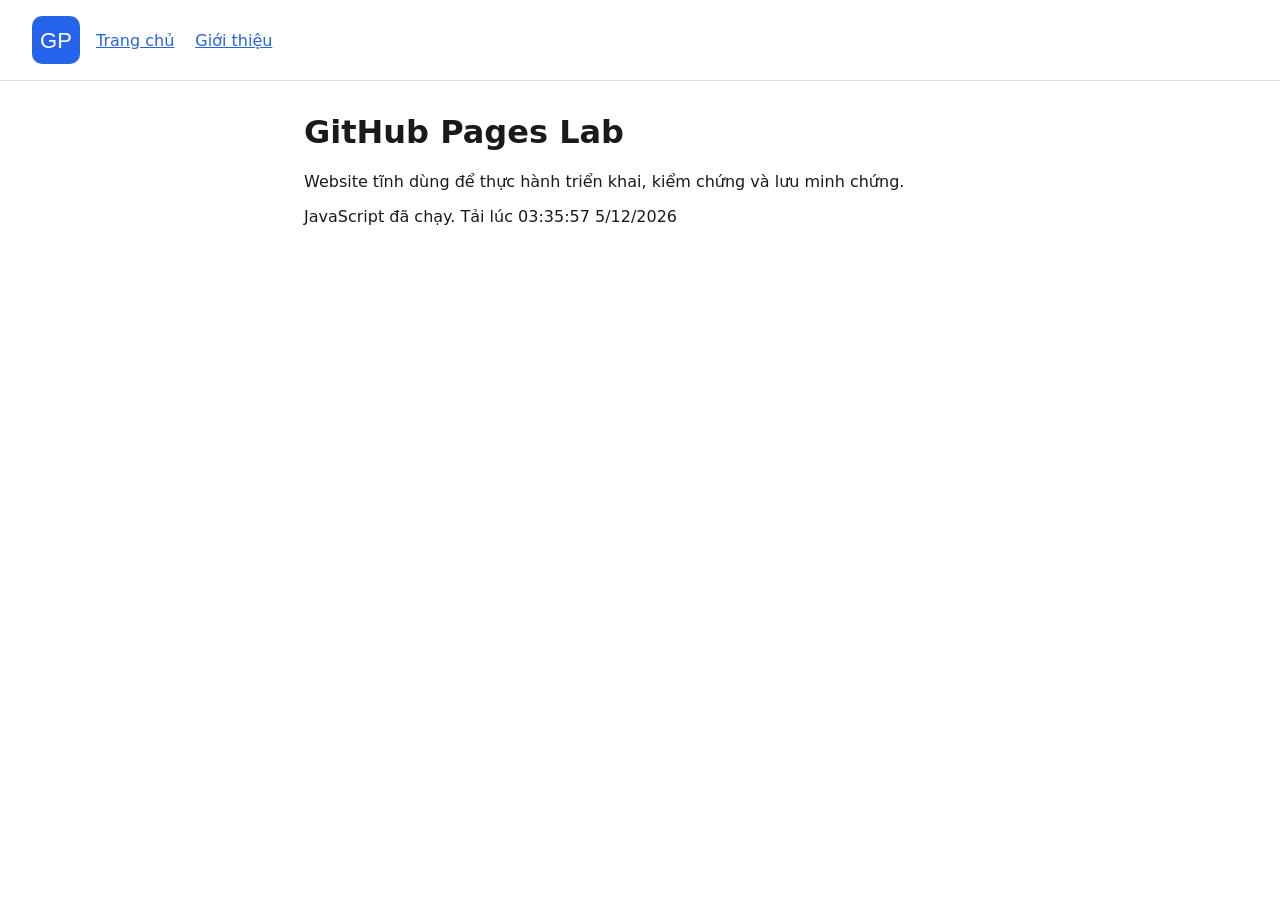
<file: site/index.html>
<!doctype html>
<html lang="vi">
<head>
  <meta charset="utf-8">
  <meta name="viewport" content="width=device-width, initial-scale=1">
  <title>GitHub Pages Lab | GitHub Pages Lab</title>
  <link rel="icon" href="assets/img/favicon.svg" type="image/svg+xml">
  <link rel="stylesheet" href="assets/css/style.css">
</head>
<body>
  <header>
    <img src="assets/img/logo.svg" alt="Logo" width="48" height="48">
    <nav><a href="index.html">Trang chủ</a> <a href="about.html">Giới thiệu</a></nav>
  </header>
  <main>
    <h1>GitHub Pages Lab</h1>
    <p>Website tĩnh dùng để thực hành triển khai, kiểm chứng và lưu minh chứng.</p>
    <p id="status">JavaScript chưa chạy.</p>
  </main>
  <script src="assets/js/main.js"></script>
</body>
</html>
</file>
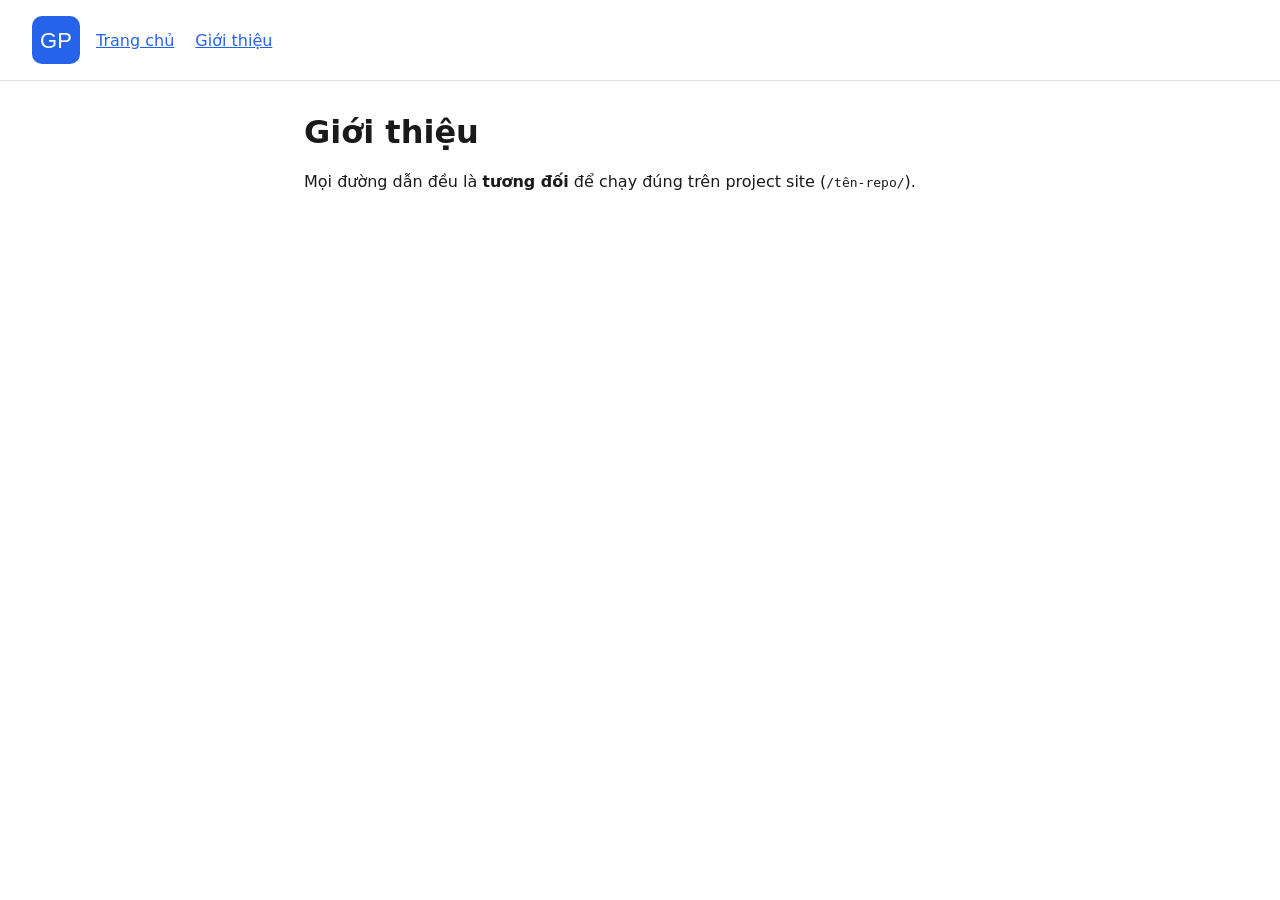
<file: site/about.html>
<!doctype html>
<html lang="vi">
<head>
  <meta charset="utf-8">
  <meta name="viewport" content="width=device-width, initial-scale=1">
  <title>Giới thiệu | GitHub Pages Lab</title>
  <link rel="icon" href="assets/img/favicon.svg" type="image/svg+xml">
  <link rel="stylesheet" href="assets/css/style.css">
</head>
<body>
  <header>
    <img src="assets/img/logo.svg" alt="Logo" width="48" height="48">
    <nav><a href="index.html">Trang chủ</a> <a href="about.html">Giới thiệu</a></nav>
  </header>
  <main>
    <h1>Giới thiệu</h1>
    <p>Mọi đường dẫn đều là <strong>tương đối</strong> để chạy đúng trên project site (<code>/tên-repo/</code>).</p>
  </main>
  <script src="assets/js/main.js"></script>
</body>
</html>
</file>
<file: site/assets/css/style.css>
:root{--bg:#fff;--fg:#1a1a1a;--accent:#2563eb}
@media (prefers-color-scheme:dark){:root{--bg:#111;--fg:#eee;--accent:#60a5fa}}
body{margin:0;font-family:system-ui,-apple-system,sans-serif;background:var(--bg);color:var(--fg)}
header{display:flex;align-items:center;gap:1rem;padding:1rem 2rem;border-bottom:1px solid #8884}
nav a{color:var(--accent);margin-right:1rem}
main{max-width:42rem;margin:2rem auto;padding:0 1rem}
</file>
